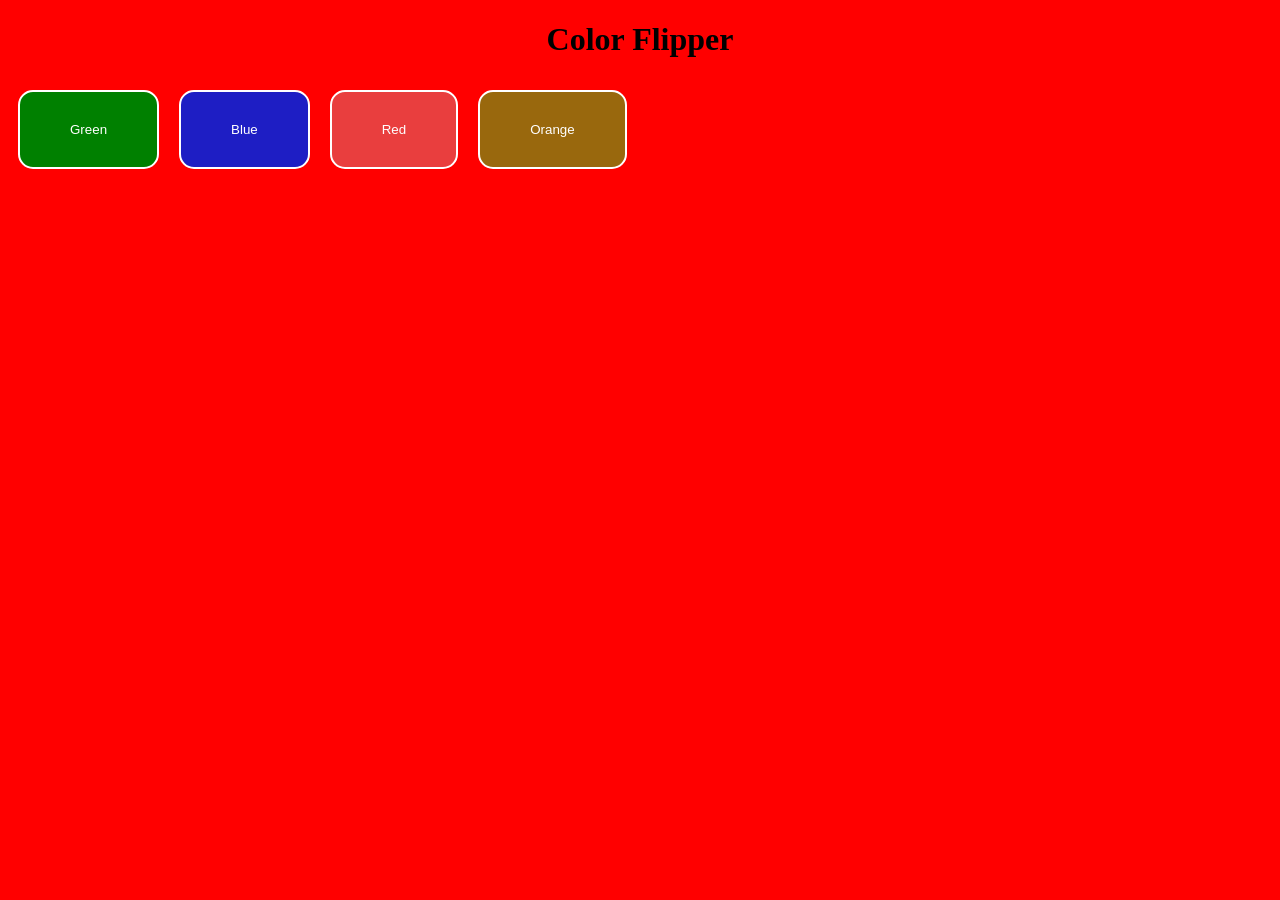
<file: Color Flipper/index.html>
<!DOCTYPE html>
<html lang="en">
<head>
    <meta charset="UTF-8">
    <meta name="viewport" content="width=device-width, initial-scale=1.0">
    <title>Color Flipper</title>
    <link rel="stylesheet" href="style.css">
</head>
<body>
    <h1>Color Flipper</h1>
    <section class="buttons">
        <!-- <button id="green" onclick="setColor('green')">Green</button>
        <button id="blue" onclick="setColor('blue')">Blue</button>
        <button id="red" onclick="setColor('red')">Red</button>
        <button id="orange" onclick="setColor('orange')">Orange</button> -->
        <button id="green">Green</button>
        <button id="blue">Blue</button>
        <button id="red">Red</button>
        <button id="orange">Orange</button>
    </section>
    <script src="script.js"></script>
</body>
</html>
</file>
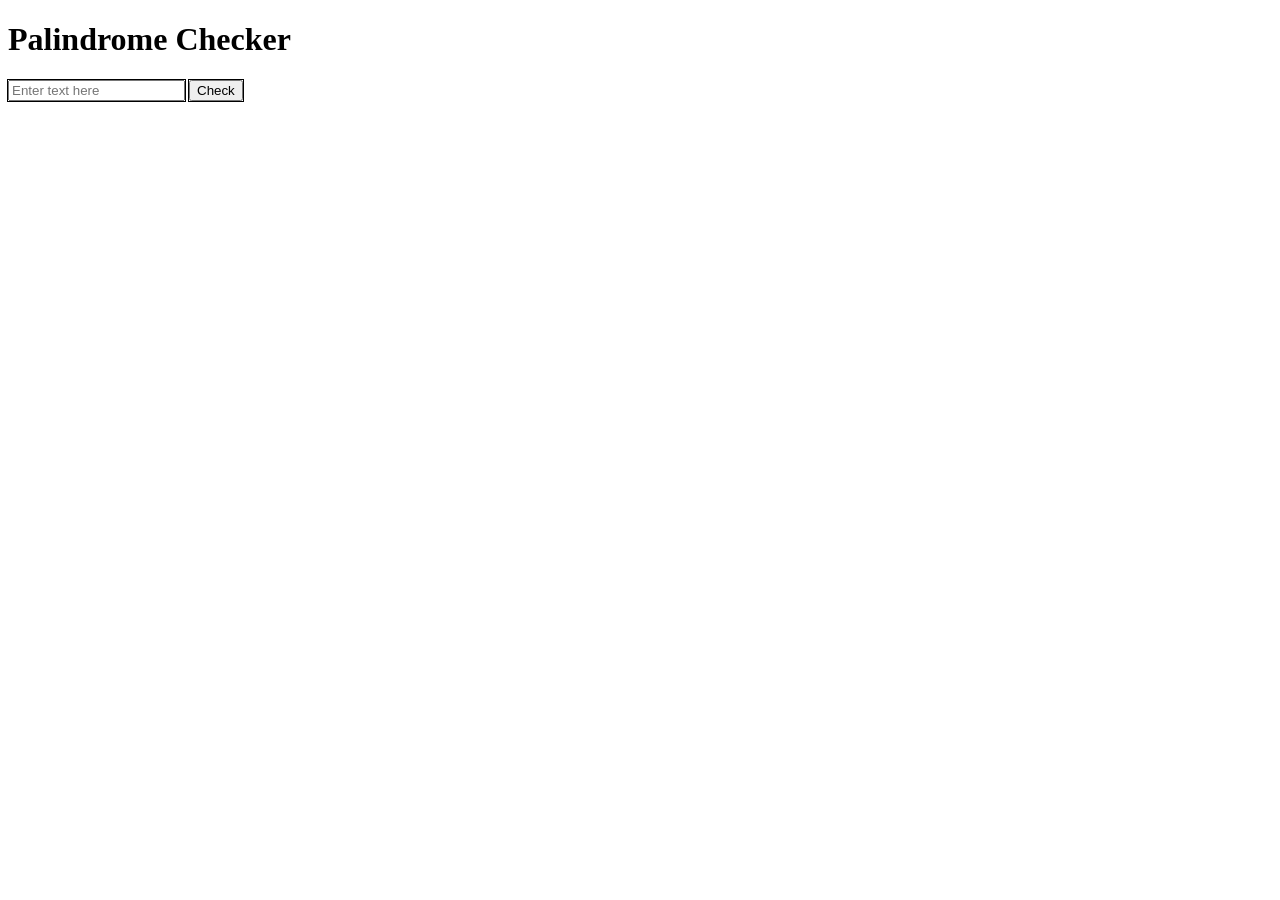
<file: Palindrome Checker/index.htm>
<!DOCTYPE html>
<html lang="en">
<head>
    <meta charset="UTF-8">
    <meta name="viewport" content="width=device-width, initial-scale=1.0">
    <title>Palindrome Checker</title>
    <link rel="stylesheet" href="style.css">
</head>
<body>
    <h1>Palindrome Checker</h1>
    <div>
        <input id="input" type="text" placeholder="Enter text here">
        <button id="btn">Check</button>
    </div>
    <script src="script.js"></script>
</body>
</html>
</file>
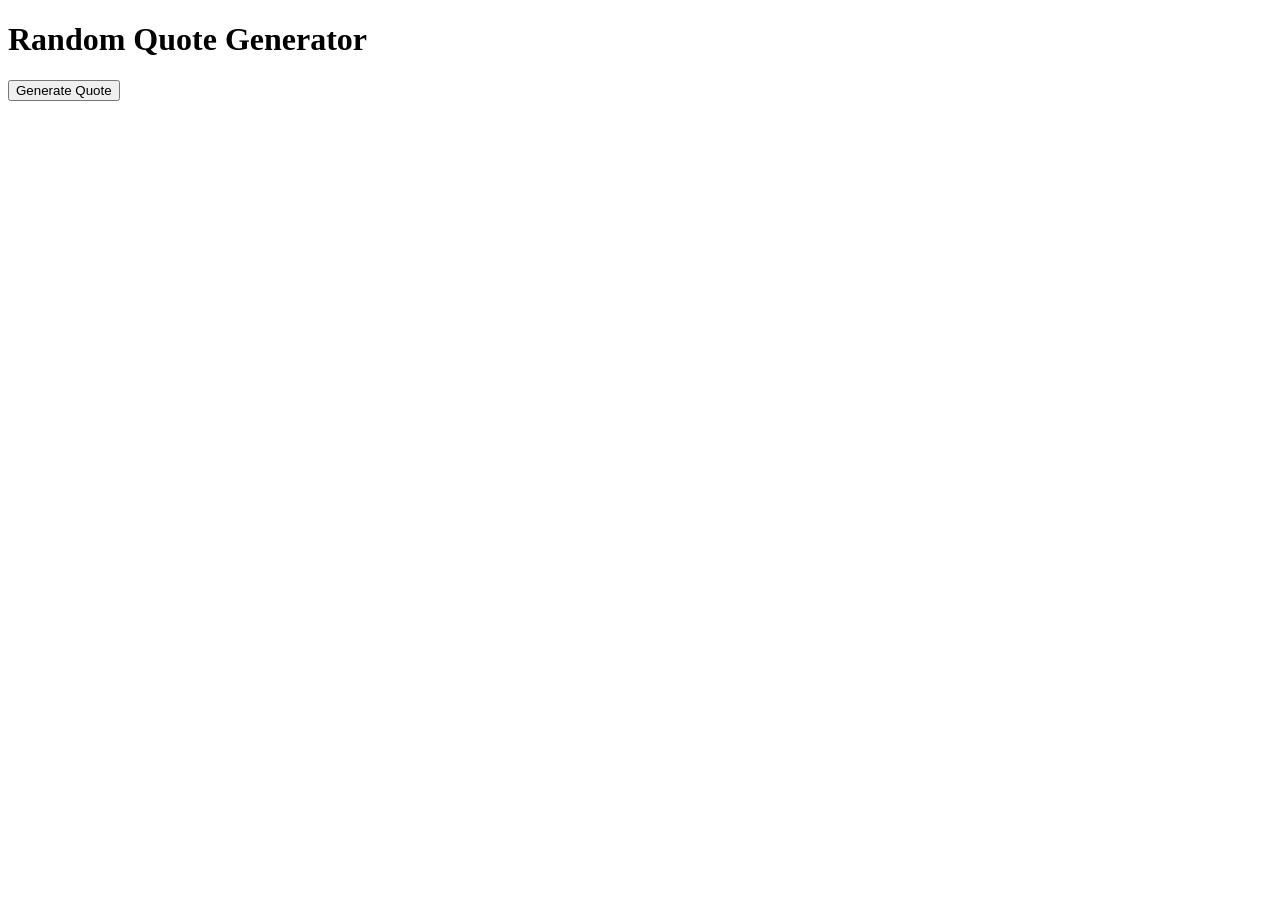
<file: Random Quote Generator/index.html>
<!DOCTYPE html>
<html lang="en">
<head>
    <meta charset="UTF-8">
    <meta name="viewport" content="width=device-width, initial-scale=1.0">
    <title>Random Quote Generato</title>
</head>
<body>
    <h1>Random Quote Generator</h1>
    <p id="quote"></p>
    <button id="btn">Generate Quote</button>
    <script src="script.js"></script>
</body>
</html>
</file>
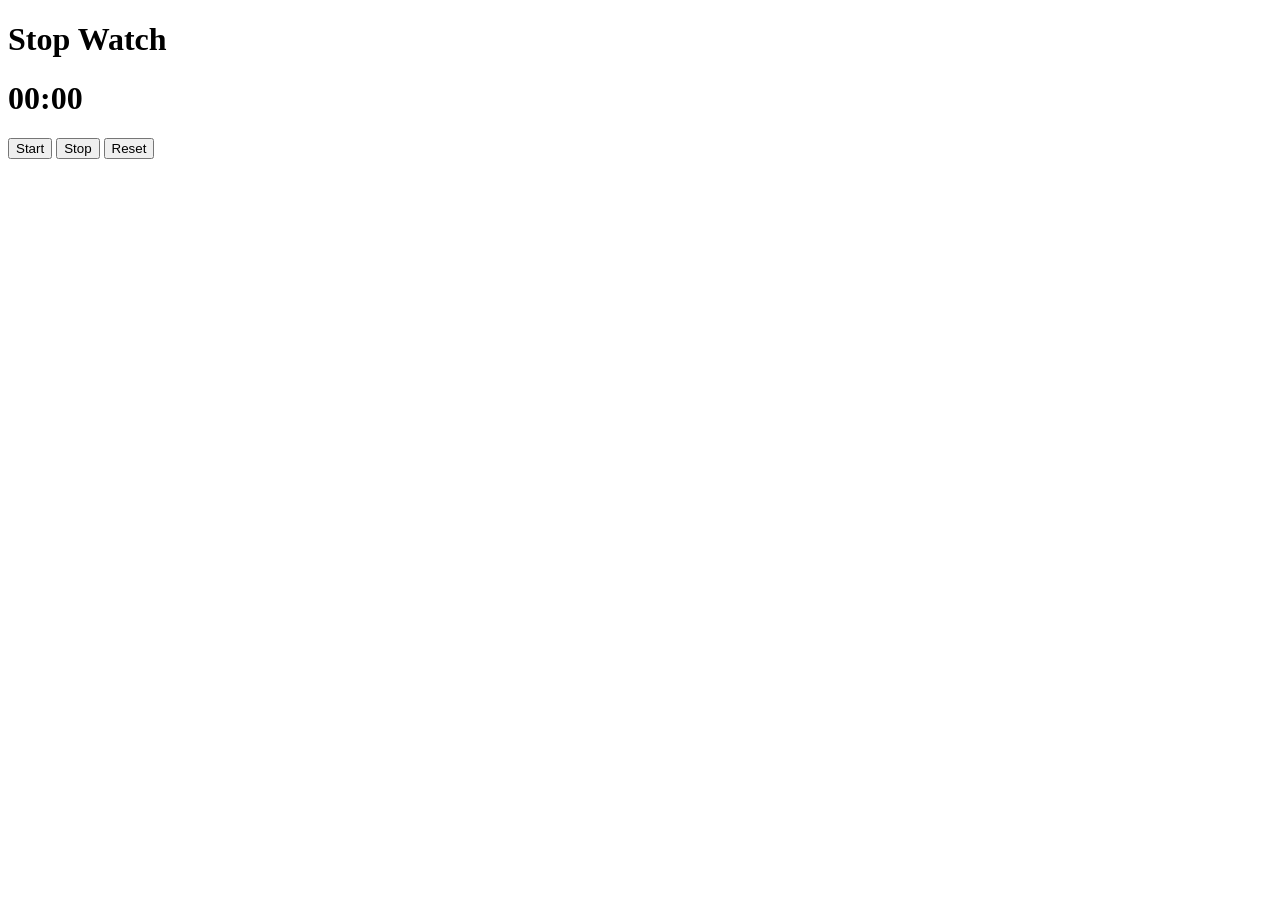
<file: Stop Watch/index.html>
<!DOCTYPE html>
<html lang="en">
<head>
    <meta charset="UTF-8">
    <meta name="viewport" content="width=device-width, initial-scale=1.0">
    <title>Stop Watch</title>
</head>
<body>
    <h1>Stop Watch</h1>
    <h1 id="time">00:00</h1>
    <button id="start">Start</button>
    <button id="stop">Stop</button>
    <button id="reset">Reset</button>
    <script src="script.js"></script>
</body>
</html>
</file>
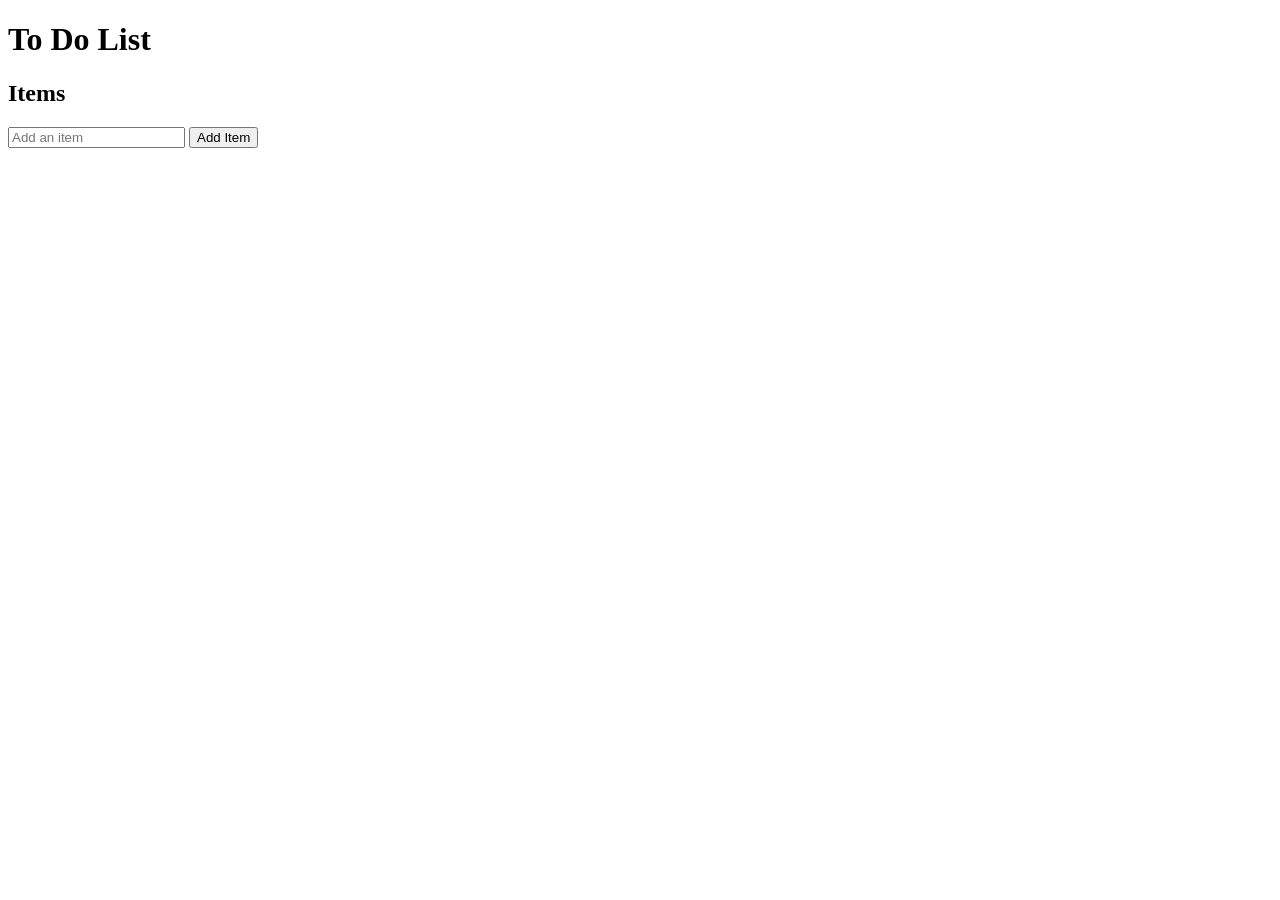
<file: To Do List/index.htm>
<!DOCTYPE html>
<html lang="en">
<head>
    <meta charset="UTF-8">
    <meta name="viewport" content="width=device-width, initial-scale=1.0">
    <title>Document</title>
</head>
<body>
    <h1>To Do List</h1>
    <h2>Items</h2>
    <div id="items"></div>
    <div id="inputArea">
        <input type="text" placeholder="Add an item" id="itemInput">
        <button id="addbtn">Add Item</button>
    </div>
    
    <script src="script.js"></script>
</body>
</html>
</file>
<file: Color Flipper/style.css>
h1 {
  text-align: center;
}
.buttons {
  display: flex;
  flex-wrap: wrap;
}
#green,
#blue,
#red,
#orange {
  margin: 10px;
  border: 2px solid white;
  border-radius: 15px;
}
#green {
  background-color: green;
  color: white;
  padding: 30px 50px;
}
#blue {
  background-color: rgb(30, 30, 196);
  color: white;
  padding: 30px 50px;
}
#red {
  background-color: rgb(233, 62, 62);
  color: white;
  padding: 30px 50px;
}
#orange {
  background-color: rgb(153, 104, 13);
  color: white;
  padding: 30px 50px;
}
</file>
<file: Palindrome Checker/style.css>
input{
    outline:1px solid black;
}
button{
    outline: 1px solid black;
}
</file>
